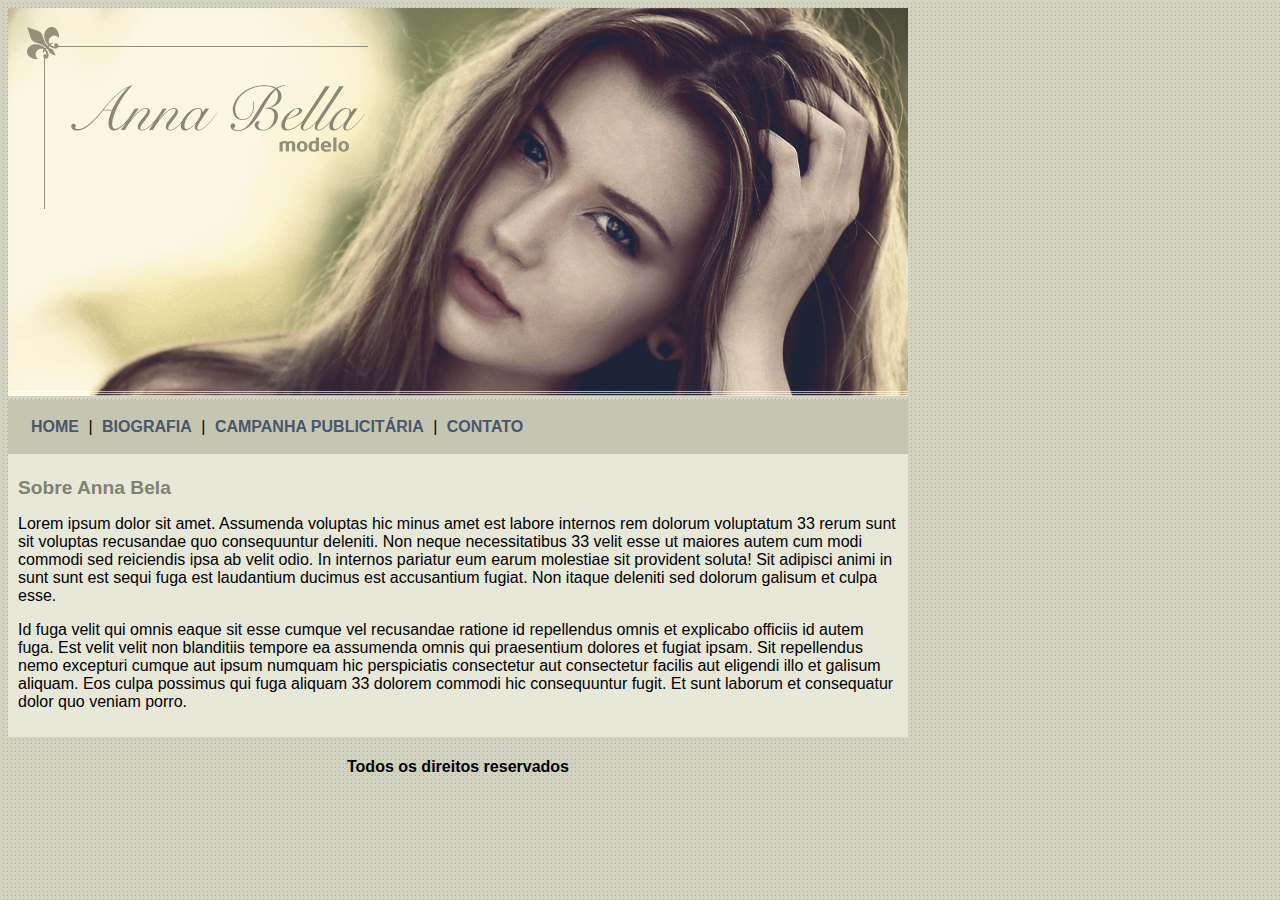
<file: index.html>
<!DOCTYPE html>
<html>
	<head>
		<meta charset="utf-8">
		<meta name="viewport" content="width=device-width, initial-scale=1">
		<title>Página principal</title>
		<link rel="stylesheet" type="text/css" href="estilo.css">
	</head>


	<body>

		<div id="principal">
			
			<img src="imagens/capa.png">

			<div id="menu">
				<a href="index.html">HOME</a> |
				<a href="biografia.html">BIOGRAFIA</a> |
				<a href="campanhas-publicitarias.html">CAMPANHA PUBLICITÁRIA</a> |
				<a href="contato.html">CONTATO</a> 
			</div>

			<div id="conteudo">  <!-- inicio conteudo -->
				
				<h1>Sobre Anna Bela</h1>

				<p>
					Lorem ipsum dolor sit amet. Assumenda voluptas hic minus amet est labore internos rem dolorum voluptatum 33 rerum sunt sit voluptas recusandae quo consequuntur deleniti. Non neque necessitatibus 33 velit esse ut maiores autem cum modi commodi sed reiciendis ipsa ab velit odio. In internos pariatur eum earum molestiae sit provident soluta! Sit adipisci animi in sunt sunt est sequi fuga est laudantium ducimus est accusantium fugiat. Non itaque deleniti sed dolorum galisum et culpa esse.
					
				</p>

				<p>
					Id fuga velit qui omnis eaque sit esse cumque vel recusandae ratione id repellendus omnis et explicabo officiis id autem fuga. Est velit velit non blanditiis tempore ea assumenda omnis qui praesentium dolores et fugiat ipsam. Sit repellendus nemo excepturi cumque aut ipsum numquam hic perspiciatis consectetur aut consectetur facilis aut eligendi illo et galisum aliquam. Eos culpa possimus qui fuga aliquam 33 dolorem commodi hic consequuntur fugit. Et sunt laborum et consequatur dolor quo veniam porro.
				</p>

			</div> <!-- fim conteudo -->

			<div id="rodape">

				<h4>Todos os direitos reservados</h4>
				
			</div>

		</div>

	</body>

</html>
</file>
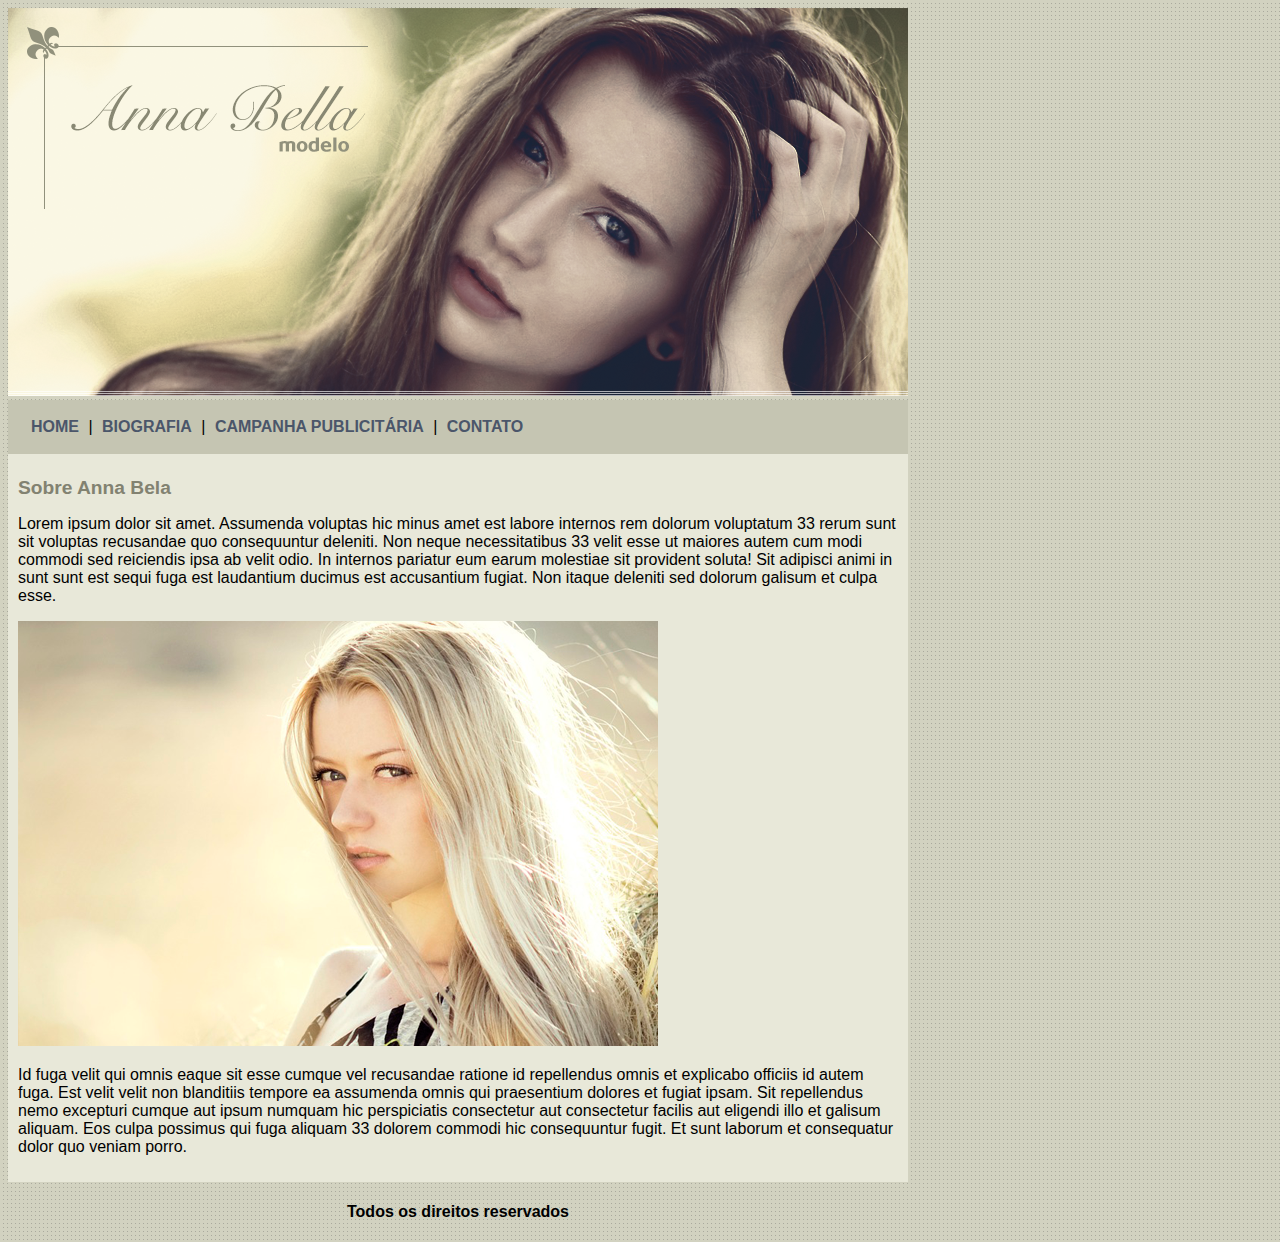
<file: biografia.html>
<!DOCTYPE html>
<html>
	<head>
		<meta charset="utf-8">
		<meta name="viewport" content="width=device-width, initial-scale=1">
		<title>Anna Bela - Biografia</title>
		<link rel="stylesheet" type="text/css" href="estilo.css">
	</head>


	<body>

		<div id="principal">
			
			<img src="imagens/capa.png">

			<div id="menu">
				<a href="index.html">HOME</a> |
				<a href="biografia.html">BIOGRAFIA</a> |
				<a href="campanhas-publicitarias.html">CAMPANHA PUBLICITÁRIA</a> |
				<a href="contato.html">CONTATO</a> 
			</div>

			<div id="conteudo">  <!-- inicio conteudo -->
				
				<h1>Sobre Anna Bela</h1>

				<p>
					Lorem ipsum dolor sit amet. Assumenda voluptas hic minus amet est labore internos rem dolorum voluptatum 33 rerum sunt sit voluptas recusandae quo consequuntur deleniti. Non neque necessitatibus 33 velit esse ut maiores autem cum modi commodi sed reiciendis ipsa ab velit odio. In internos pariatur eum earum molestiae sit provident soluta! Sit adipisci animi in sunt sunt est sequi fuga est laudantium ducimus est accusantium fugiat. Non itaque deleniti sed dolorum galisum et culpa esse.
					
				</p>

				<img src="imagens/foto2.png">

				<p>
					Id fuga velit qui omnis eaque sit esse cumque vel recusandae ratione id repellendus omnis et explicabo officiis id autem fuga. Est velit velit non blanditiis tempore ea assumenda omnis qui praesentium dolores et fugiat ipsam. Sit repellendus nemo excepturi cumque aut ipsum numquam hic perspiciatis consectetur aut consectetur facilis aut eligendi illo et galisum aliquam. Eos culpa possimus qui fuga aliquam 33 dolorem commodi hic consequuntur fugit. Et sunt laborum et consequatur dolor quo veniam porro.
				</p>

			</div> <!-- fim conteudo -->

			<div id="rodape">

				<h4>Todos os direitos reservados</h4>
				
			</div>

		</div>

	</body>

</html>
</file>
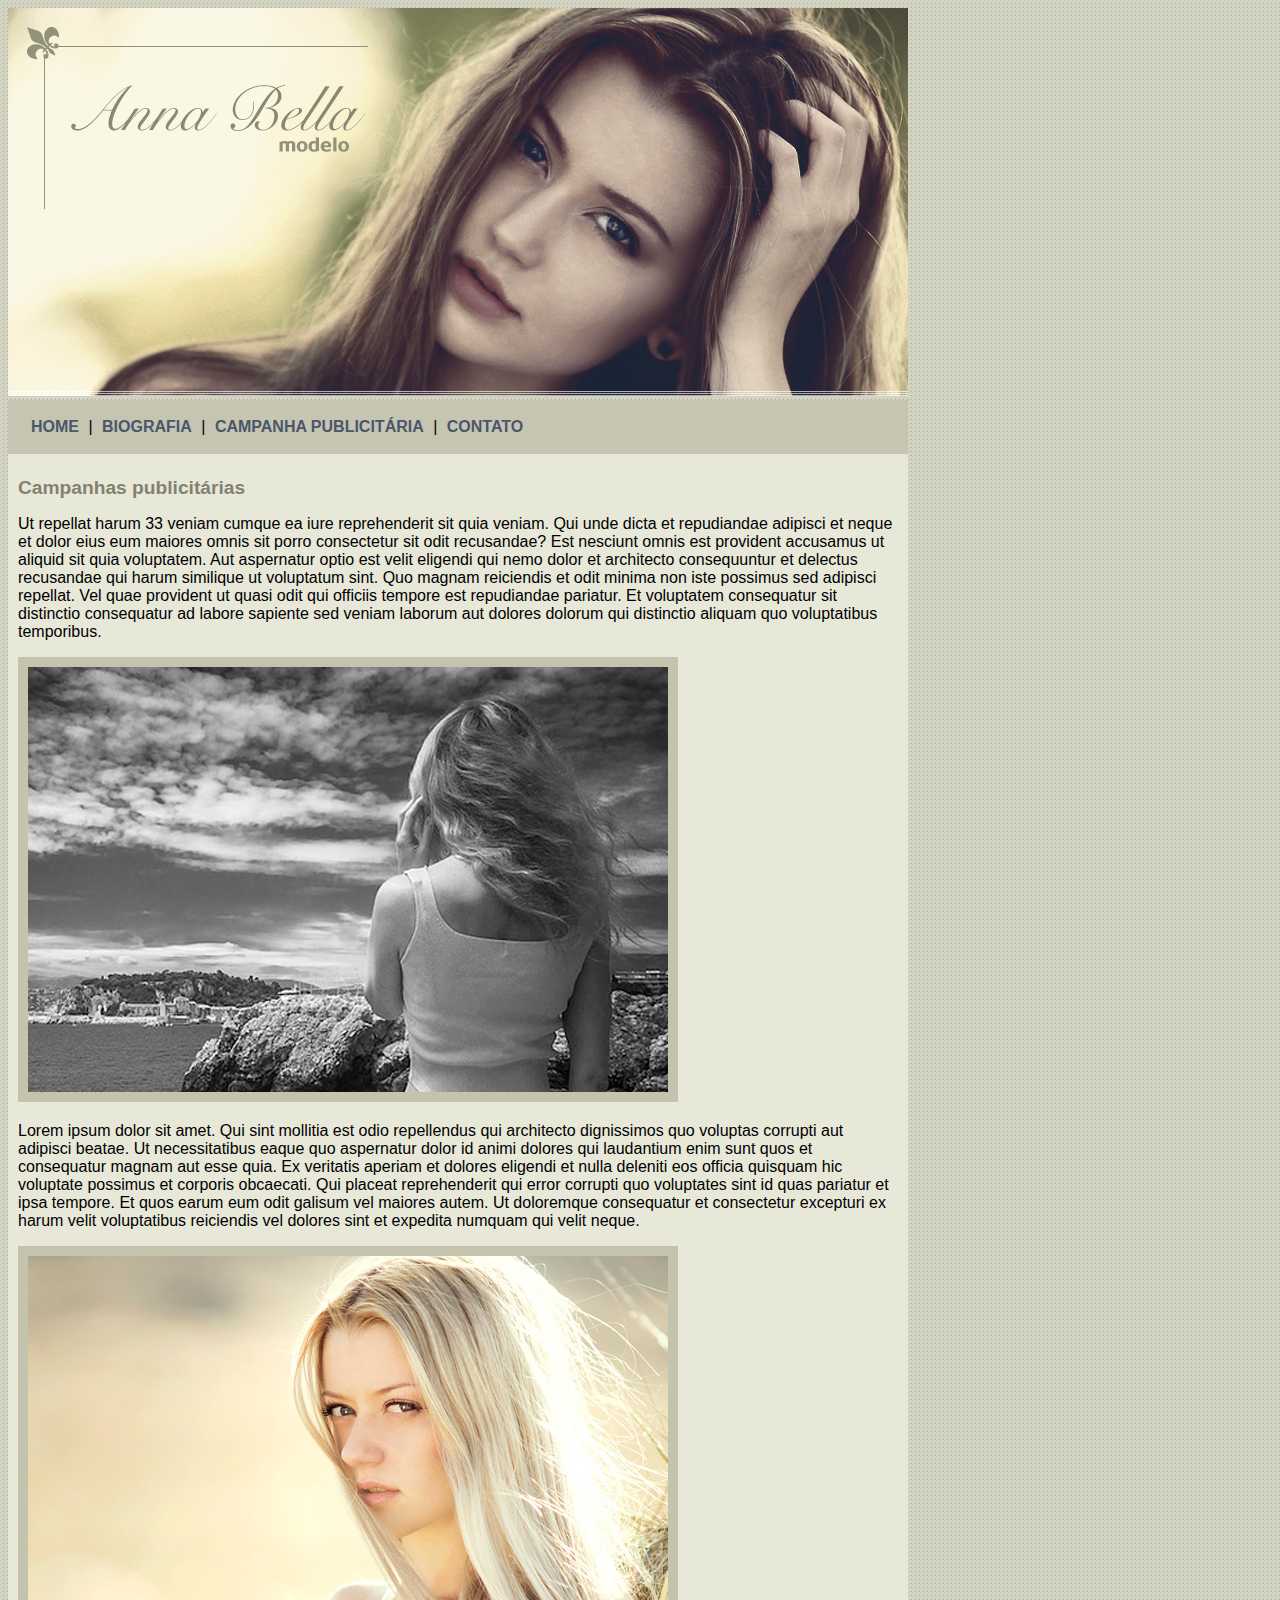
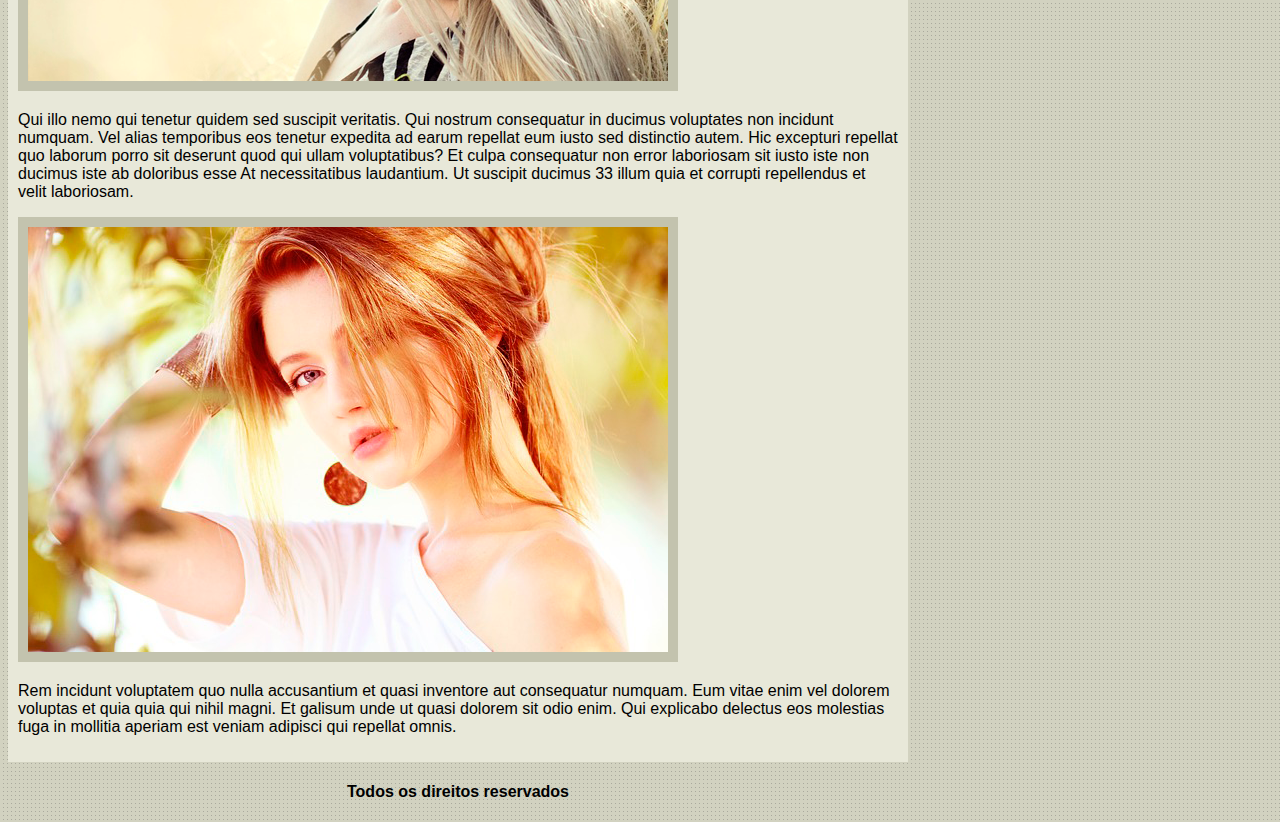
<file: campanhas-publicitarias.html>
<!DOCTYPE html>
<html>
	<head>
		<meta charset="utf-8">
		<meta name="viewport" content="width=device-width, initial-scale=1">
		<title>Anna Bela - Campanhas publicitárias</title>
		<link rel="stylesheet" type="text/css" href="estilo.css">
	</head>


	<body>

		<div id="principal">
			
			<img src="imagens/capa.png">

			<div id="menu">
				<a href="index.html">HOME</a> |
				<a href="biografia.html">BIOGRAFIA</a> |
				<a href="campanhas-publicitarias.html">CAMPANHA PUBLICITÁRIA</a> |
				<a href="contato.html">CONTATO</a> 
			</div>

			<div id="conteudo">  <!-- inicio conteudo -->
				
				<h1>Campanhas publicitárias</h1>

				<p>
					Ut repellat harum 33 veniam cumque ea iure reprehenderit sit quia veniam. Qui unde dicta et repudiandae adipisci et neque et dolor eius eum maiores omnis sit porro consectetur sit odit recusandae? Est nesciunt omnis est provident accusamus ut aliquid sit quia voluptatem.
					Aut aspernatur optio est velit eligendi qui nemo dolor et architecto consequuntur et delectus recusandae qui harum similique ut voluptatum sint. Quo magnam reiciendis et odit minima non iste possimus sed adipisci repellat. Vel quae provident ut quasi odit qui officiis tempore est repudiandae pariatur. Et voluptatem consequatur sit distinctio consequatur ad labore sapiente sed veniam laborum aut dolores dolorum qui distinctio aliquam quo voluptatibus temporibus.
					
				</p>

				<img src="imagens/foto1.png" class="img-campanha">

				<p>
					Lorem ipsum dolor sit amet. Qui sint mollitia est odio repellendus qui architecto dignissimos quo voluptas corrupti aut adipisci beatae. Ut necessitatibus eaque quo aspernatur dolor id animi dolores qui laudantium enim sunt quos et consequatur magnam aut esse quia. Ex veritatis aperiam et dolores eligendi et nulla deleniti eos officia quisquam hic voluptate possimus et corporis obcaecati. Qui placeat reprehenderit qui error corrupti quo voluptates sint id quas pariatur et ipsa tempore.
					Et quos earum eum odit galisum vel maiores autem. Ut doloremque consequatur et consectetur excepturi ex harum velit voluptatibus reiciendis vel dolores sint et expedita numquam qui velit neque.
				</p>

				<img src="imagens/foto2.png" class="img-campanha">

				<p>
					Qui illo nemo qui tenetur quidem sed suscipit veritatis. Qui nostrum consequatur in ducimus voluptates non incidunt numquam.
					Vel alias temporibus eos tenetur expedita ad earum repellat eum iusto sed distinctio autem. Hic excepturi repellat quo laborum porro sit deserunt quod qui ullam voluptatibus? Et culpa consequatur non error laboriosam sit iusto iste non ducimus iste ab doloribus esse At necessitatibus laudantium. Ut suscipit ducimus 33 illum quia et corrupti repellendus et velit laboriosam.
				</p>

				<img src="imagens/foto3.png" class="img-campanha">

				<p>
					Rem incidunt voluptatem quo nulla accusantium et quasi inventore aut consequatur numquam. Eum vitae enim vel dolorem voluptas et quia quia qui nihil magni.
					Et galisum unde ut quasi dolorem sit odio enim. Qui explicabo delectus eos molestias fuga in mollitia aperiam est veniam adipisci qui repellat omnis.

				</p>

			</div> <!-- fim conteudo -->

			<div id="rodape">

				<h4>Todos os direitos reservados</h4>
				
			</div>

		</div>

	</body>

</html>
</file>
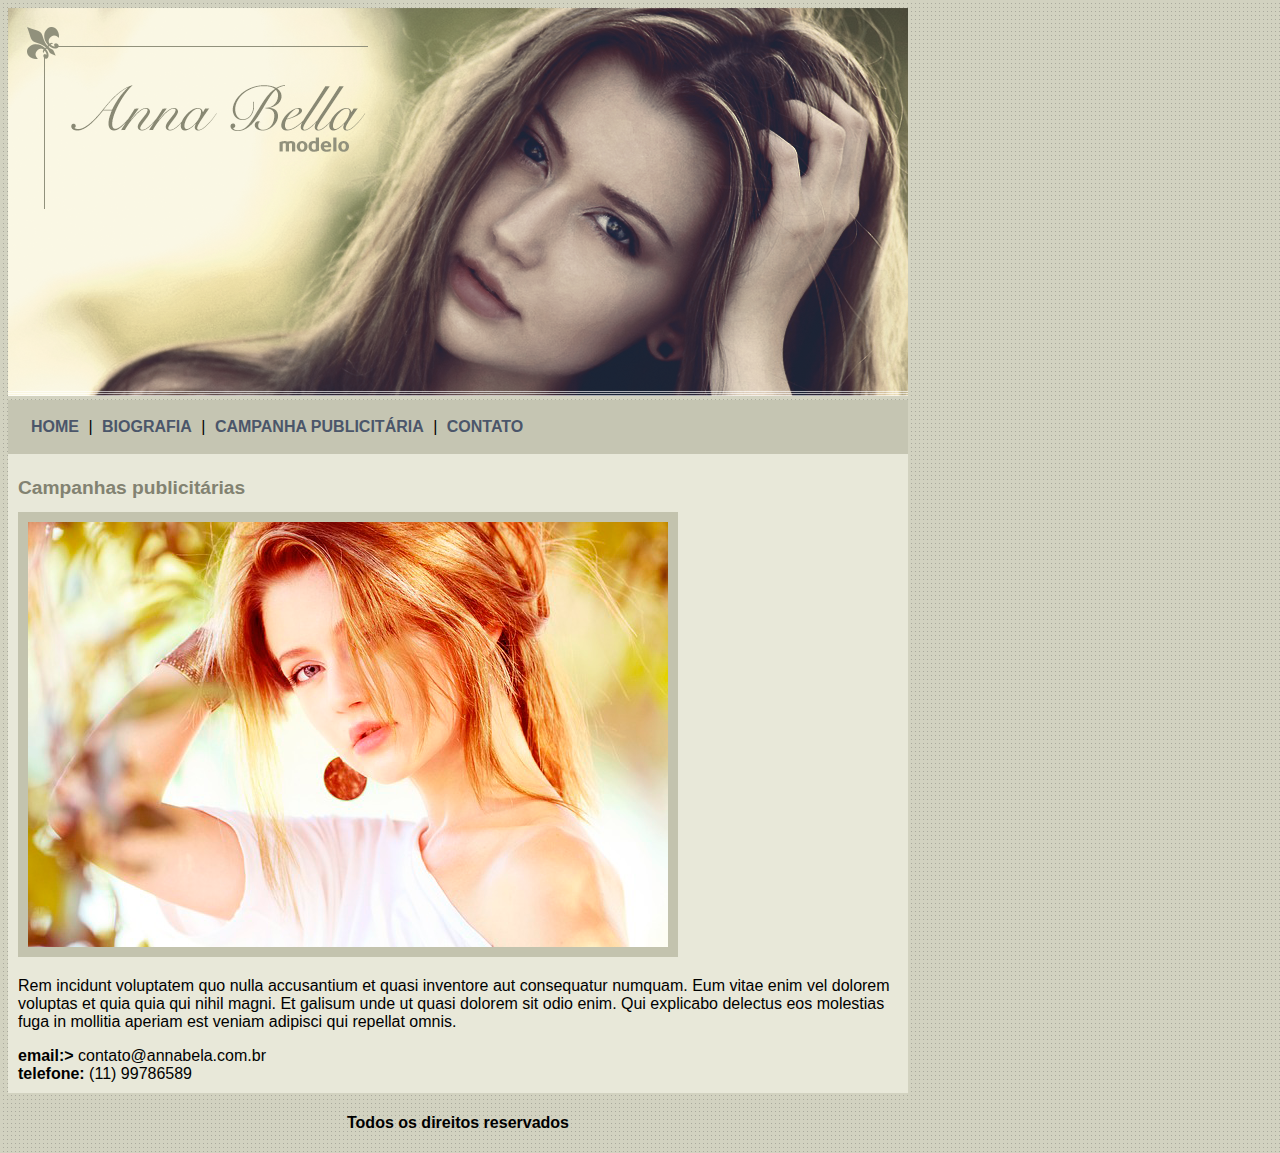
<file: contato.html>
<!DOCTYPE html>
<html>
	<head>
		<meta charset="utf-8">
		<meta name="viewport" content="width=device-width, initial-scale=1">
		<title>Anna Bela - Campanhas publicitárias</title>
		<link rel="stylesheet" type="text/css" href="estilo.css">
	</head>


	<body>

		<div id="principal">
			
			<img src="imagens/capa.png">

			<div id="menu">
				<a href="index.html">HOME</a> |
				<a href="biografia.html">BIOGRAFIA</a> |
				<a href="campanhas-publicitarias.html">CAMPANHA PUBLICITÁRIA</a> |
				<a href="contato.html">CONTATO</a> 
			</div>

			<div id="conteudo">  <!-- inicio conteudo -->
				
				<h1>Campanhas publicitárias</h1>

				
				<img src="imagens/foto3.png" class="img-campanha">

				<p>
					Rem incidunt voluptatem quo nulla accusantium et quasi inventore aut consequatur numquam. Eum vitae enim vel dolorem voluptas et quia quia qui nihil magni.
					Et galisum unde ut quasi dolorem sit odio enim. Qui explicabo delectus eos molestias fuga in mollitia aperiam est veniam adipisci qui repellat omnis.

				</p>

				<div>
					<strong>email:></strong> contato@annabela.com.br<br>
					<strong>telefone:</strong> (11) 99786589


				</div>

			</div> <!-- fim conteudo -->

			<div id="rodape">

				<h4>Todos os direitos reservados</h4>
				
			</div>

		</div>

	</body>

</html>
</file>
<file: estilo.css>
body{
	background: #d2d2c1 url(imagens/fundo.png);
	font: 16px Arial, Helvetica, sans-serif;
}

#principal{
	width: 900px;
}

#menu{
	background: #c5c5b2;
	padding: 18px;
}

#conteudo{
	background: #e8e8d9;
	padding: 10px;
}

#rodape{
	text-align: center;
}


a {
	color: #4b566a;
	text-decoration: none;
	font-weight: bold;
	padding: 5px;
}

.img-campanha{
	border: 10px solid #c3c3ae;
}



h1 {
	color: #828271;
	font-size: 1.2em;
}
</file>
